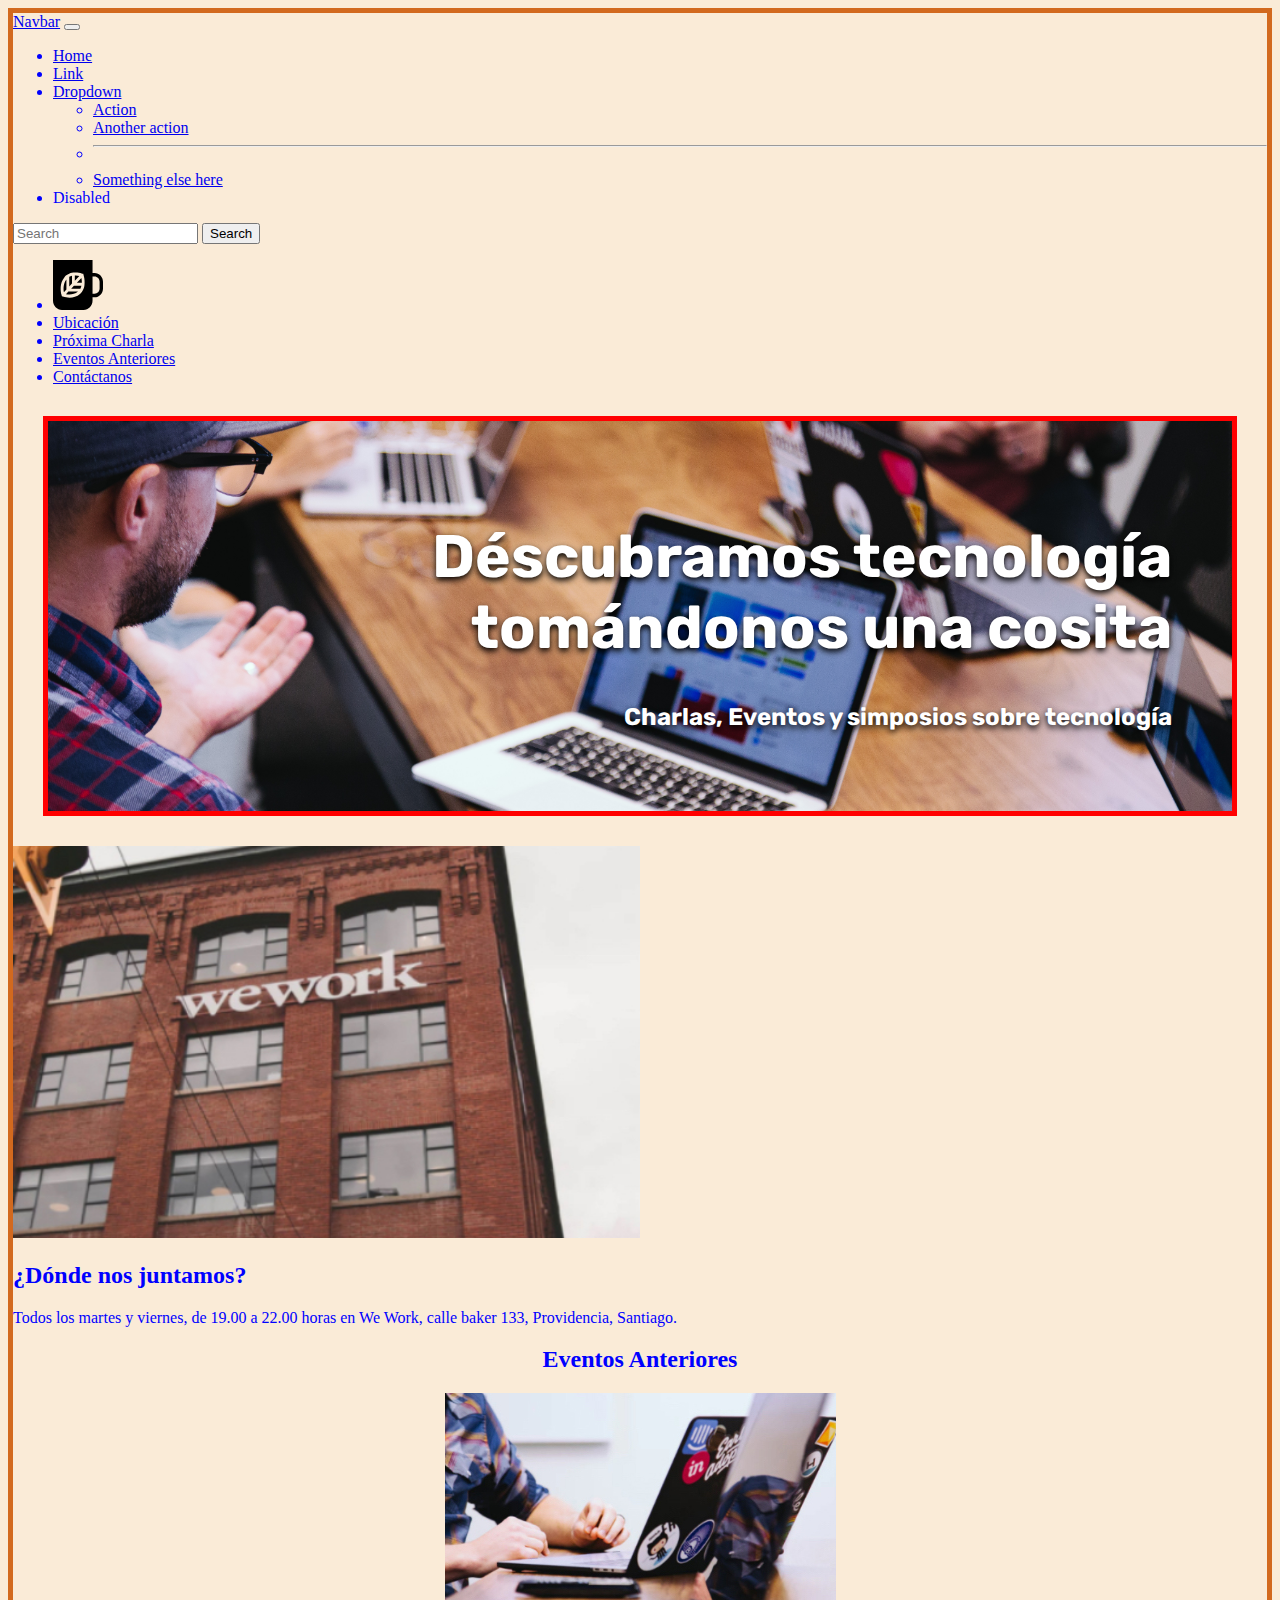
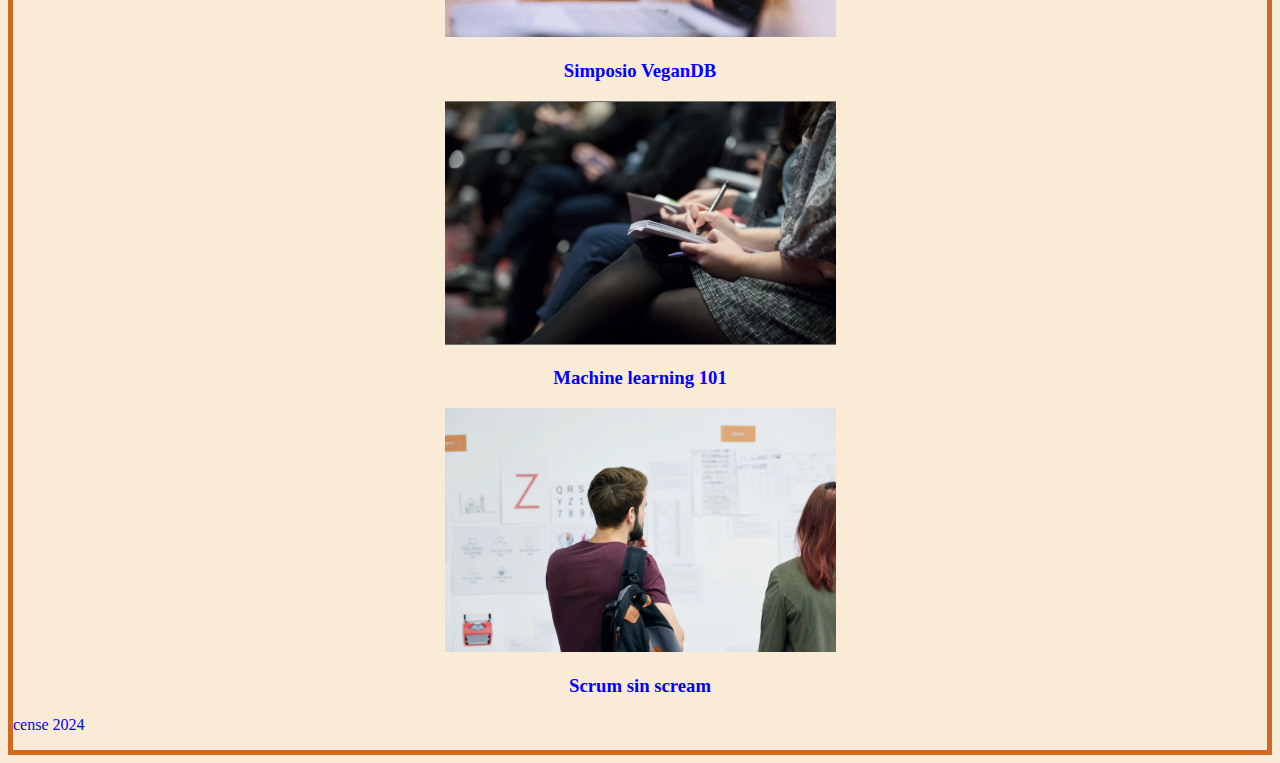
<file: Meet and Coffe/index.html>
<!DOCTYPE html>
<html lang="en">
<head>
    <meta charset="UTF-8">
    <meta http-equiv="X-UA-Compatible" content="IE=edge">
    <meta name="viewport" content="width=device-width, initial-scale=1.0">
    <title>Meet & Coffee</title>
    <link rel="shortcut icon" href="assets/img/favicon.png">
    <meta name="author" content="Tamara López">
    <meta name="description" content="Tomémonos una cosita para aprender">
    <meta name="keywords" content="charlas, eventos, simposios, tecnoligías, co-work">
    <link rel="stylesheet" href="assets/css/style.css">
    <!-- Fonts -->
    <link rel="preconnect" href="https://fonts.googleapis.com">
    <link rel="preconnect" href="https://fonts.gstatic.com" crossorigin>
    <link href="https://fonts.googleapis.com/css2?family=Rubik:ital,wght@0,300..900;1,300..900&display=swap" rel="stylesheet">
</head>
<body>
    <nav class="navbar navbar-expand-lg bg-body-tertiary">
        <div class="container-fluid">
            <a class="navbar-brand" href="#">Navbar</a>
            <button class="navbar-toggler" type="button" data-bs-toggle="collapse" data-bs-target="#navbarSupportedContent" aria-controls="navbarSupportedContent" aria-expanded="false" aria-label="Toggle navigation">
            <span class="navbar-toggler-icon"></span>
            </button>
            <div class="collapse navbar-collapse" id="navbarSupportedContent">
                <ul class="navbar-nav me-auto mb-2 mb-lg-0">
                <li class="nav-item">
                    <a class="nav-link active" aria-current="page" href="#">Home</a>
                </li>
                <li class="nav-item">
                    <a class="nav-link" href="#">Link</a>
                </li>
                <li class="nav-item dropdown">
                    <a class="nav-link dropdown-toggle" href="#" role="button" data-bs-toggle="dropdown" aria-expanded="false">
                    Dropdown
                    </a>
                    <ul class="dropdown-menu">
                    <li><a class="dropdown-item" href="#">Action</a></li>
                    <li><a class="dropdown-item" href="#">Another action</a></li>
                    <li><hr class="dropdown-divider"></li>
                    <li><a class="dropdown-item" href="#">Something else here</a></li>
                    </ul>
                </li>
                <li class="nav-item">
                    <a class="nav-link disabled" aria-disabled="true">Disabled</a>
                </li>
                </ul>
                <form class="d-flex" role="search">
                <input class="form-control me-2" type="search" placeholder="Search" aria-label="Search">
                <button class="btn btn-outline-success" type="submit">Search</button>
                </form>
            </div>
            </div>
        </nav>
    <nav>
        <ul>
            <li><a href="#"><img src="assets/img/coffee-cup.svg" alt="imagen coffe cup" width="50rem"></a></li>
            <li><a href="#">Ubicación</a></li>
            <li><a href="#">Próxima Charla</a></li>
            <li><a href="#">Eventos Anteriores</a></li>
            <li><a href="#">Contáctanos</a></li>
        </ul>
    </nav>
    <header class="rubik-light">
        <h1>Déscubramos tecnología tomándonos una cosita</h1>
        <h2>Charlas, Eventos y simposios sobre tecnología</h2>
    </header>
    <section class="blueviolet" id="verde">
        <img src="assets/img/we-work.jpg" alt="imagen we work" width="50%">
        <h2>¿Dónde nos juntamos?</h2>
        <p>
            Todos los martes y viernes, de 19.00 a 22.00 horas en We Work, calle baker 133, Providencia, Santiago.
        </p>
    </section>
    <section id="Eventos-Anteriores">
        <h2>Eventos Anteriores</h2>
        <div class="row">
        <div>  
        <img src="assets/img/simposio-vegan.jpg"/>
        </div>
        <div>
        <h3>Simposio VeganDB</h3>
        <img src="assets/img/machine-learning.jpg"/>
            </div>
        <div> 
        <h3>Machine learning 101</h3>
        <img src="assets/img/scrum-sin-scream.jpg"/>
        <h3>Scrum sin scream</h3>
            </div>
        </div>
        </section>
    <footer>
        <p>cense 2024</p>
    </footer>
</body>
</html>
</file>
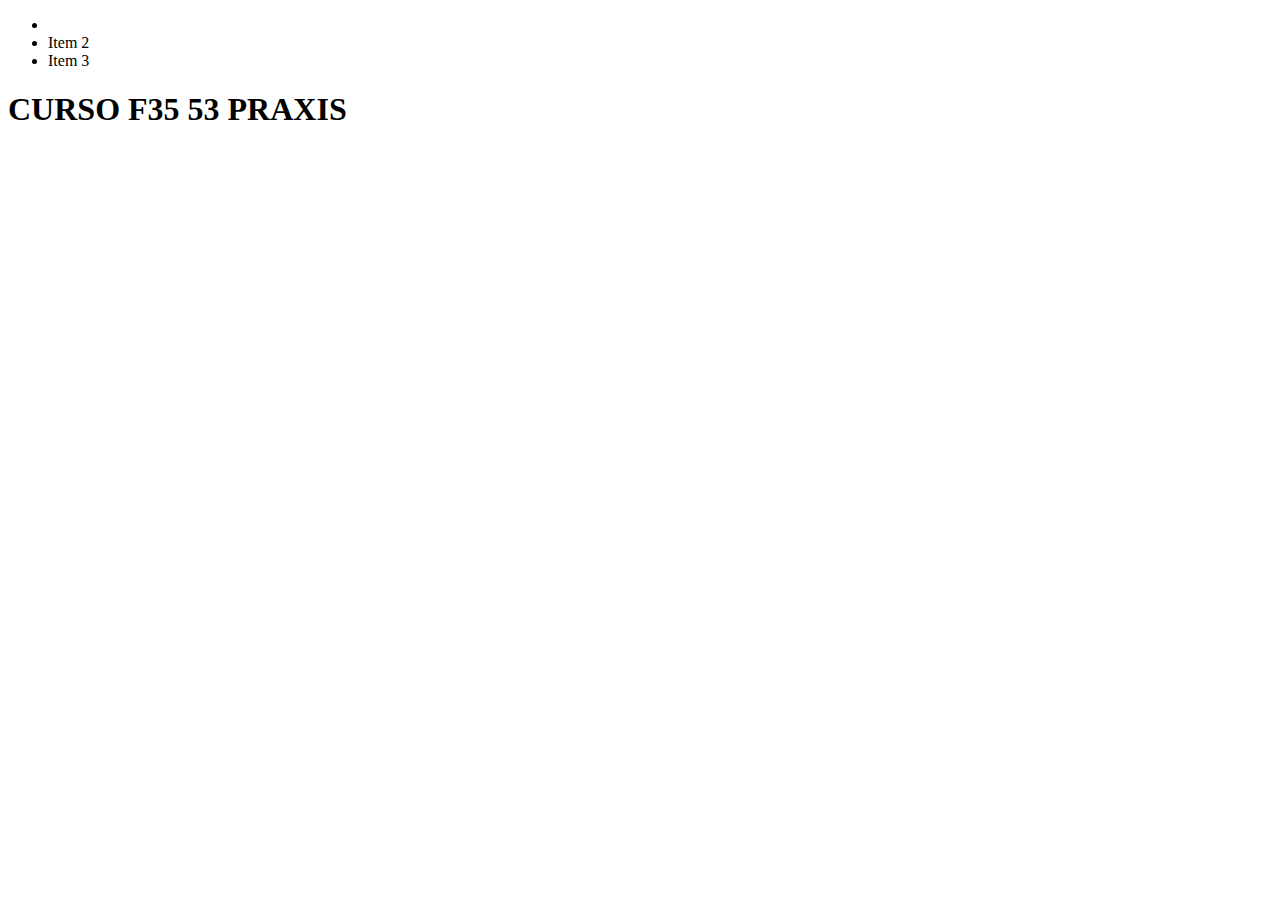
<file: Proyecto1/index.html>
<!DOCTYPE html>
<html lang="en">
<head>
    <meta charset="UTF-8">
    <meta name="viewport" content="width=device-width, initial-scale=1.0">
    <title>Mi primer proyecto</title>
</head>
<body>
    <div>
        <ul>
            <li><a href="assets/html/pagina2.html"></a></li>
            <li>Item 2</li>
            <li>Item 3</li>
        </ul>
    </div>
    <div>
        <h1>CURSO F35 53 PRAXIS</h1>
    </div>
</body>
</html>
</file>
<file: Meet and Coffe/assets/css/style.css>
body{
	background-color: antiquewhite;
	border: 5px;
	border-style: solid;
	border-color: chocolate;
	color: blue;
}
 header{
	/* propiedades del background */
	background-image: url(../img/bg-hero.png);
	background-position: center;
	background-repeat: no-repeat;
	background-size: cover;

	/* Propiedades del texto*/
	font-family: 'Open Sans', 'Helvetica Neue', sans-serif;
	text-shadow: 0px 3px 6px black;
	text-align: right;
	color: white;

	/*Borde*/
	border: 5px;
	border-style: solid;
	border-color: red;

	/*Propiedades de caja*/
	padding: 60px;
	margin: 30px;
 }
 header h1{
	font-size: 60px;
 }

 header h3{
	font-size: 40px;
	font-weight: lighter;
 }

.rubik-light {
  font-family: "Rubik", sans-serif;
  font-optical-sizing: auto;
  font-weight: 300;
  font-style: normal;
}

#Eventos-Anteriores {
	text-align: center;
}
</file>
